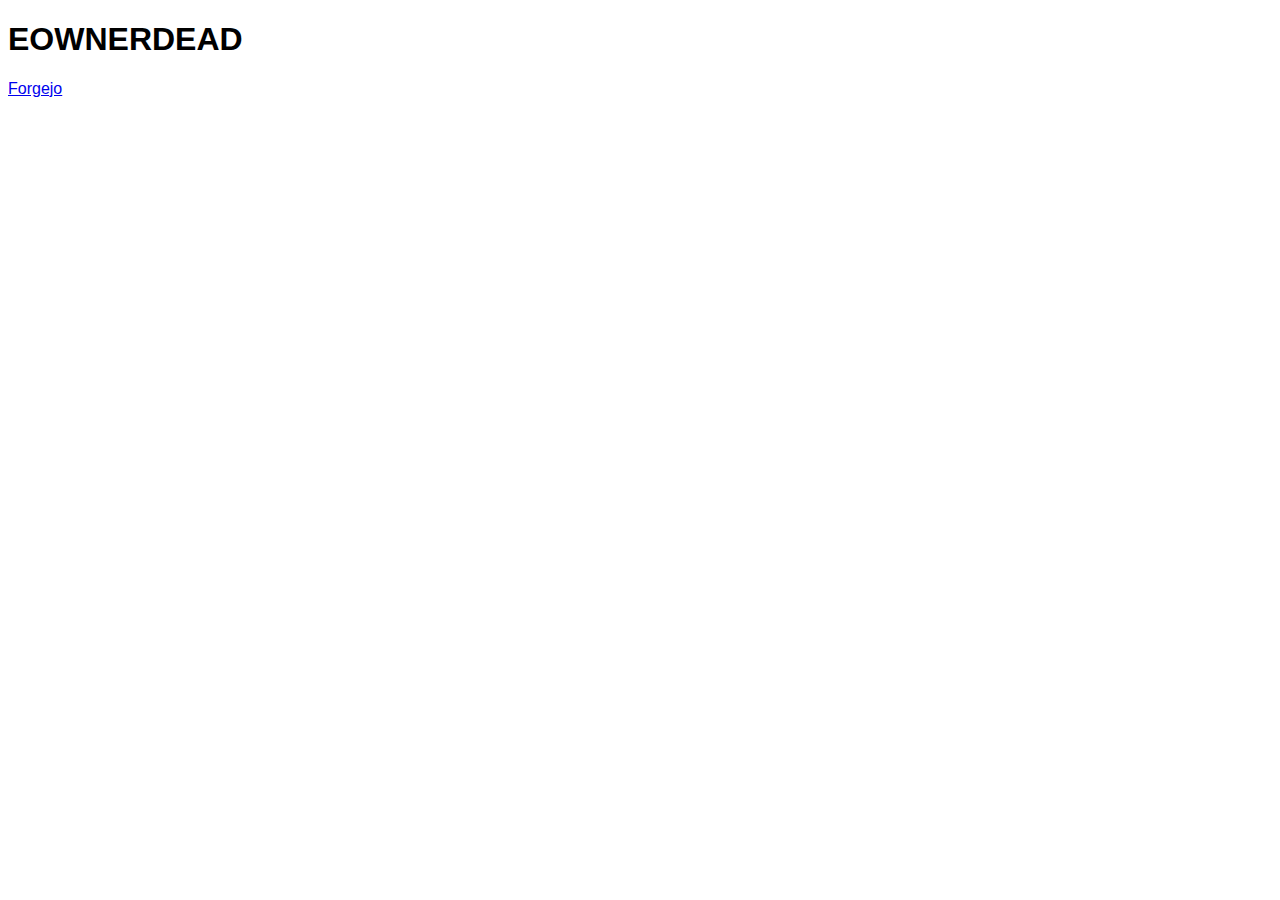
<file: hosts/home-server/www.null.dedyn.io/index.html>
<!DOCTYPE html>
<html lang="en">
  <head>
    <meta charset="utf-8">
    <title>EOWNERDEAD</title>
    <link rel="stylesheet" href="index.css">
  </head>
  <body>
    <h1>EOWNERDEAD</h1>
    <a href="https://git.eownerdead.dedyn.io">Forgejo</a>
  </body>
</html>
</file>
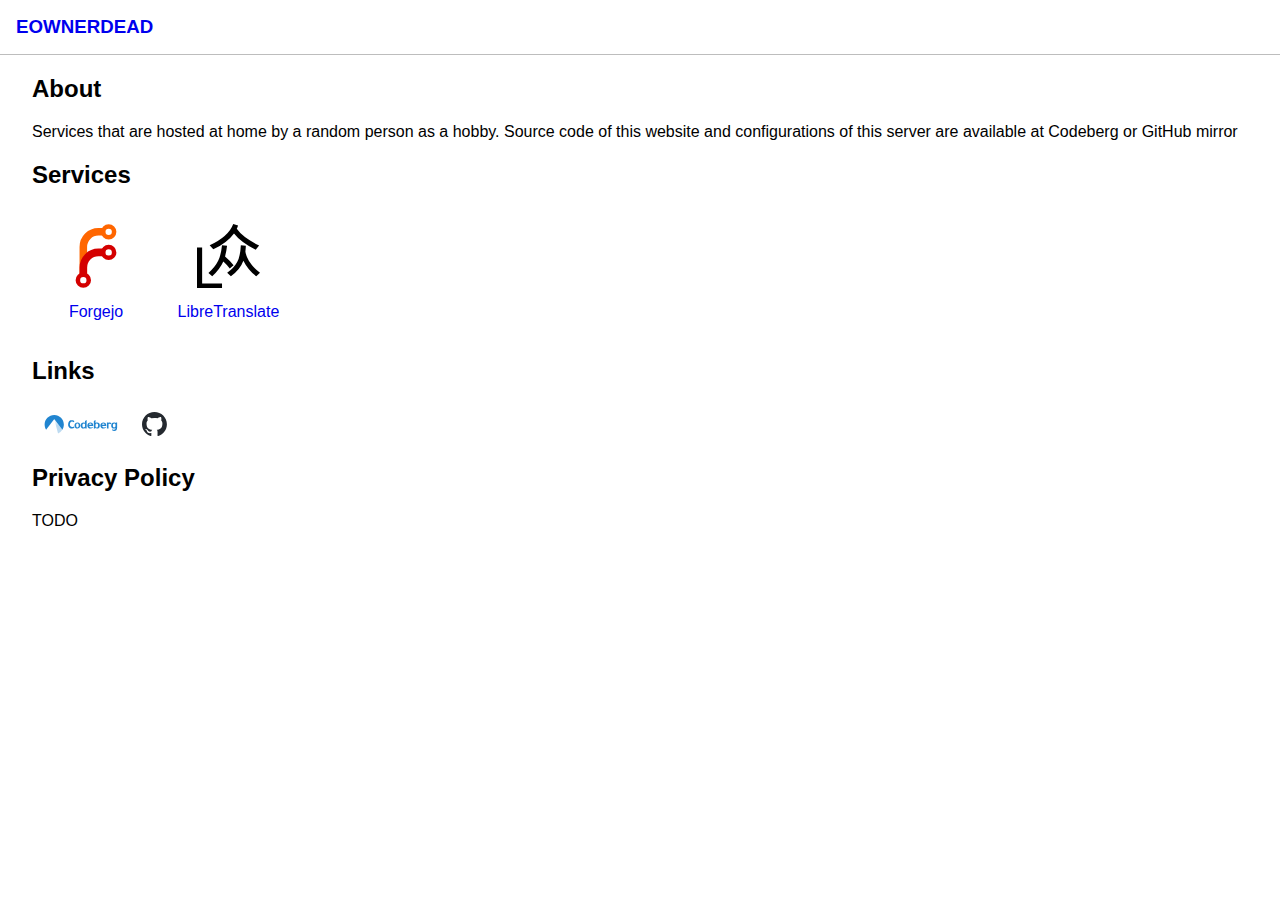
<file: hosts/nixos/www.eownerdead.dedyn.io/index.html>
<!DOCTYPE html>
<html lang="en">
  <head>
    <meta charset="utf-8">
    <title>EOWNERDEAD</title>
    <link rel="stylesheet" href="index.css">
    <meta name="viewport" content="width=device-width">
  </head>
  <body>
    <header>
      <h1 class="logo">
        <a class="a-normal" href="https://www.eownerdead.dedyn.io">
          EOWNERDEAD
        </a>
      </h1>
    </header>
    <main>
      <section>
        <h2>About</h2>
        Services that are hosted at home by a random person as a hobby.
        Source code of this website and configurations of this server are
        available at Codeberg or GitHub mirror
      </section>
      <section>
        <h2>Services</h2>
        <div class="services">
          <a class="service box" href="https://git.eownerdead.dedyn.io">
            <img height="64" src="forgejo.svg">
            Forgejo
          </a>
          <a class="service box" href="https://libretranslate.eownerdead.dedyn.io">
            <img height="64" src="libretranslate.svg">
            LibreTranslate
          </a>
        </div>
      </section>
      <section>
        <h2>Links</h2>
        <div>
          <a class="box" href="https://codeberg.org/eownerdead">
            <img height="24" src="codeberg-logo_horizontal_blue.svg">
          </a>
          <a class="box" href="https://github.com/eownerdead">
            <img height="24" src="github-mark.svg">
          </a>
        </div>
      </section>
      <section>
        <h2>Privacy Policy</h2>
        TODO
      </section>
    </main>
  </body>
</html>
</file>
<file: hosts/home-server/www.null.dedyn.io/index.css>
* {
  font-family: sans-serif;
}
</file>
<file: hosts/nixos/www.eownerdead.dedyn.io/index.css>
* {
  font-family: sans-serif;
  box-sizing: border-box; /* make css sane! */
}

body {
  margin: 0;
}

:root {
  --bg-color: white;
  --main-color: #D84315;
  --box-border-color: #BDBDBD;
}

header {
  position: sticky;
  top: 0;
  left: 0;
  right: 0;
  padding: 16px;
  color: var(--main-color);
  background: var(--bg-color);
  border-bottom: solid 1px var(--box-border-color);
}

main {
  margin: 0 32px 0 32px;
}

.a-normal, .service {
  text-decoration: inherit;
}

.a-normal:visited, service:visited {
  color: inherit;
}

.box {
  padding: 8px;
  /* border: solid 1px var(--box-border-color); */
  border-radius: 8px;
  display: inline-flex;
}

.box:hover {
  background: ;
}

.logo {
  margin: 0;
  font-size: 1.17em;
}

.logo:visited {
  color: inherit;
}

.service {
  display: inline-grid;
  width: 128px;
  height: 128px;
  flex-direction: column;
  align-items: center;
  justify-items: center;
}

.service:visited {
  color: inherit;
}
</file>
